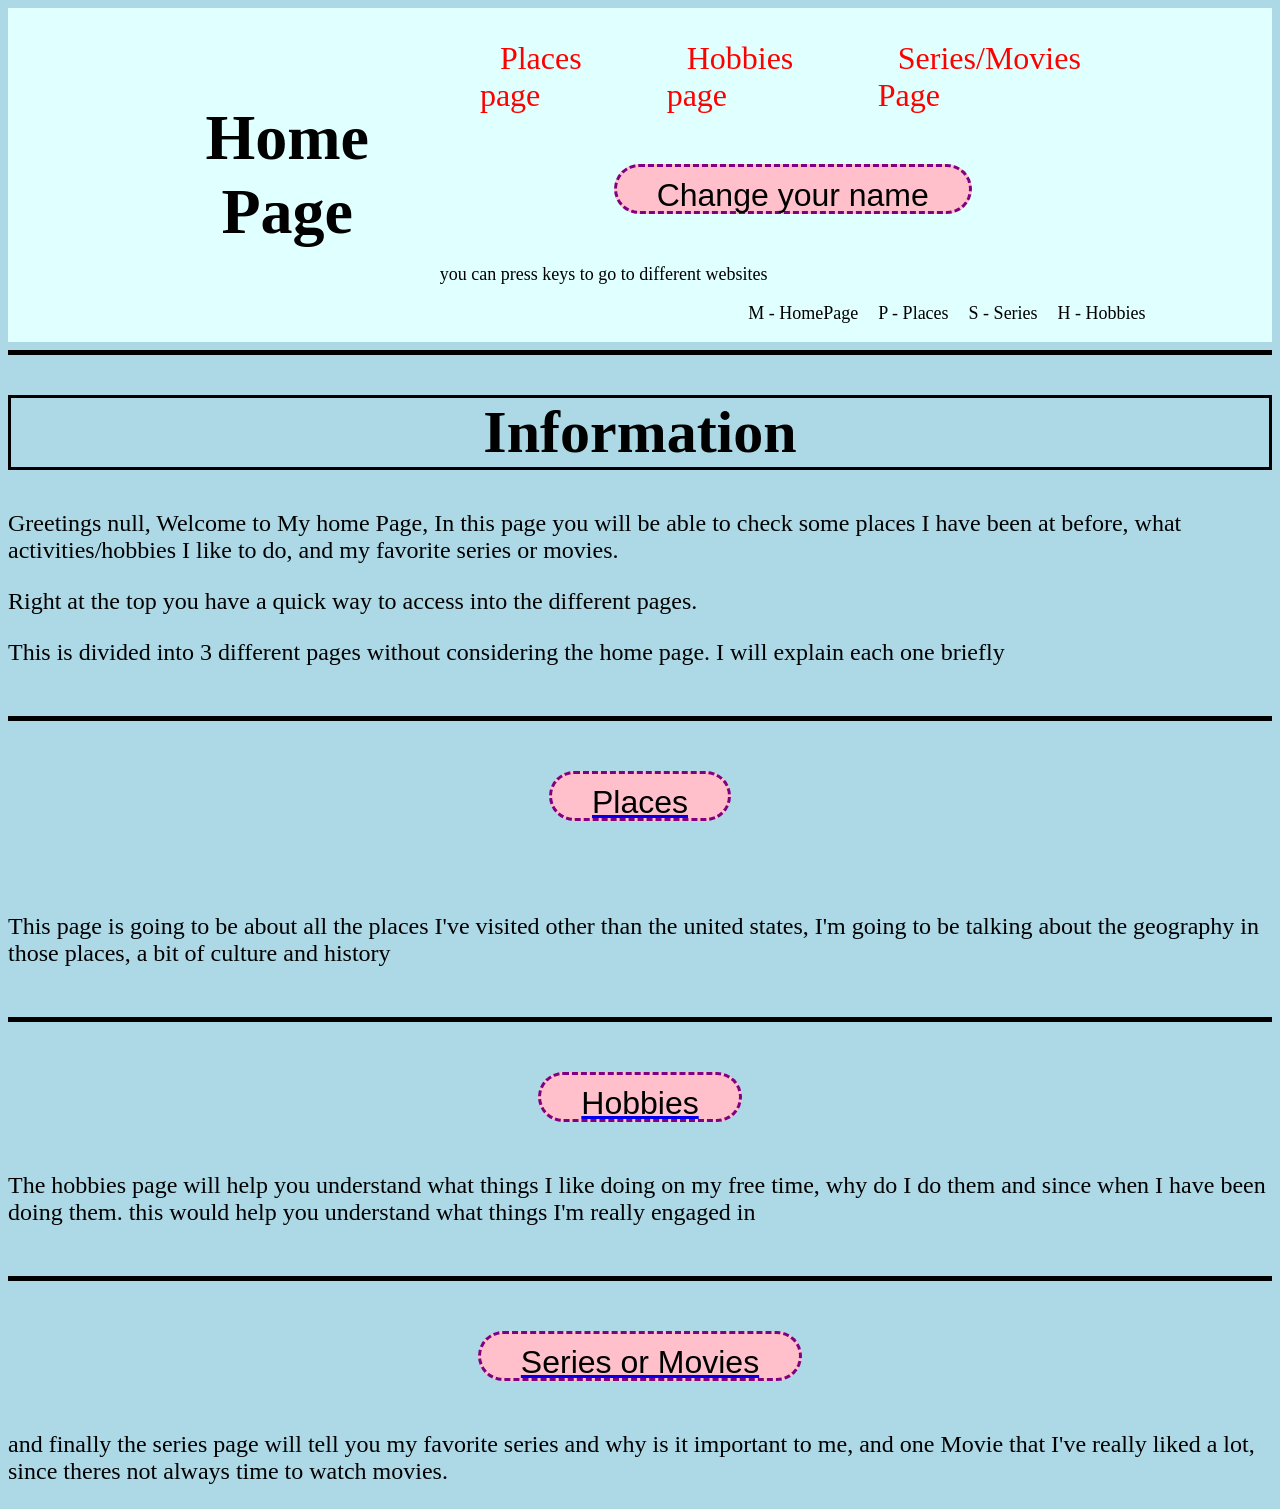
<file: index.html>
<!DOCTYPE html>
<html lang="en">
<head>
    <meta charset="UTF-8">
    <meta name="viewport" content="width=device-width, initial-scale=1.0">
    <title>Home page</title>
    <link rel="stylesheet" type="text/css" href="style.css">
    <script src="javascript.Js" defer></script>
</head>

<body>
    <header class="Header">
        <h1>Home Page</h1>
        <nav class="Navigation">
            <ul>
                <li><a href="places.html">Places page</a></li> 
                <li><a href="Hobbies.html">Hobbies page</a></li> 
                <li><a href="series.html">Series/Movies Page</a></li>
            </ul>
        </nav>
    </header>    
 
    <hr>
    <h1 class = "Main">Information</h1>
    <p id="Introduction"> Welcome to My home Page, In this page you will be able to check some places I have been at before, what activities/hobbies I like to do, and my favorite series or movies.</p>
    <p>Right at the top you have a quick way to access into the different pages.</p>
    <p> This is divided into 3 different pages without considering the home page. I will explain each one briefly</p>
    <br>
    <hr>
    <a href="places.html"><button>Places</button></a>
    <br>
    <p>This page is going to be about all the places I've visited other than the united states, I'm going to be talking about the geography in those places, a bit of culture and history</p>
    <br>
    <hr>
    <a href="Hobbies.html"><button>Hobbies</button></a>
    <p>The hobbies page will help you understand what things I like doing on my free time, why do I do them and since when I have been doing them. this would help you understand what things I'm really engaged in</p>
    <br>
    <hr>
    <a href="Series.html"><button>Series or Movies</button></a>
    <p> and finally the series page will tell you my favorite series and why is it important to me, and one Movie that I've really liked a lot, since theres not always time to watch movies.</p>    
</body>
</html>
</file>
<file: style.css>
html{
    background-color:lightblue;
}

.Header{
    display:flex;
    justify-content: space-between;
    padding:0px 10%;
    align-items:center;
    background-color:lightcyan;
    position:sticky;
    top:0px;
    z-index:1000;
    font-size:xx-large;
    
    

    
}

.Navigation ul{
    list-style:none;
    display:flex;
    gap:20px;
    justify-content:flex-end; 
}

.Navigation a{
    margin-left:20px;
    text-decoration:none ;
    color:red;
}
p{
    font-size:x-large;
}

#PlacesH{
    background-color:rgb(85, 254, 192);
}

html.Places{
    Background-color:rgb(77, 144, 49);
}

img{
    margin:20px 40px 20px 100px;
    width: 500px;
    height:300px;
}

#HobbiesH{
    background-color:lightyellow;
}

html.hobbies{
    background-color:rgb(247, 198, 108);
}

#SeriesH{
    background-color:rgb(78, 83, 240);
}

html.Series{
    background-color:rgb(23, 198, 237);
}
h2{
    display:flex;
    text-align:center;
    padding:10px 40px;
    width:fit-content;
    margin:50px auto;
    height:50px;
    font-size:xx-large;
    border:dashed;
    border-color:Purple;
    border-radius:90px;
    
}
button{
    display:flex;
    text-align:center;
    padding:10px 40px;
    width:fit-content;
    margin:50px auto;
    height:50px;
    font-size:xx-large;
    border:dashed;
    background-color:pink;
    border-color:Purple;
    border-radius:90px;
    
}
h1{
    text-align:center;
}

hr{
    background-color:black;
    border:none;
    height:5px;
}

html.hobbies h2{
    border-color:blue;
}

html.Series h2{
    border-color:yellow;
}

.Image{
    transition: transform 0.3s ease;
}
</file>
